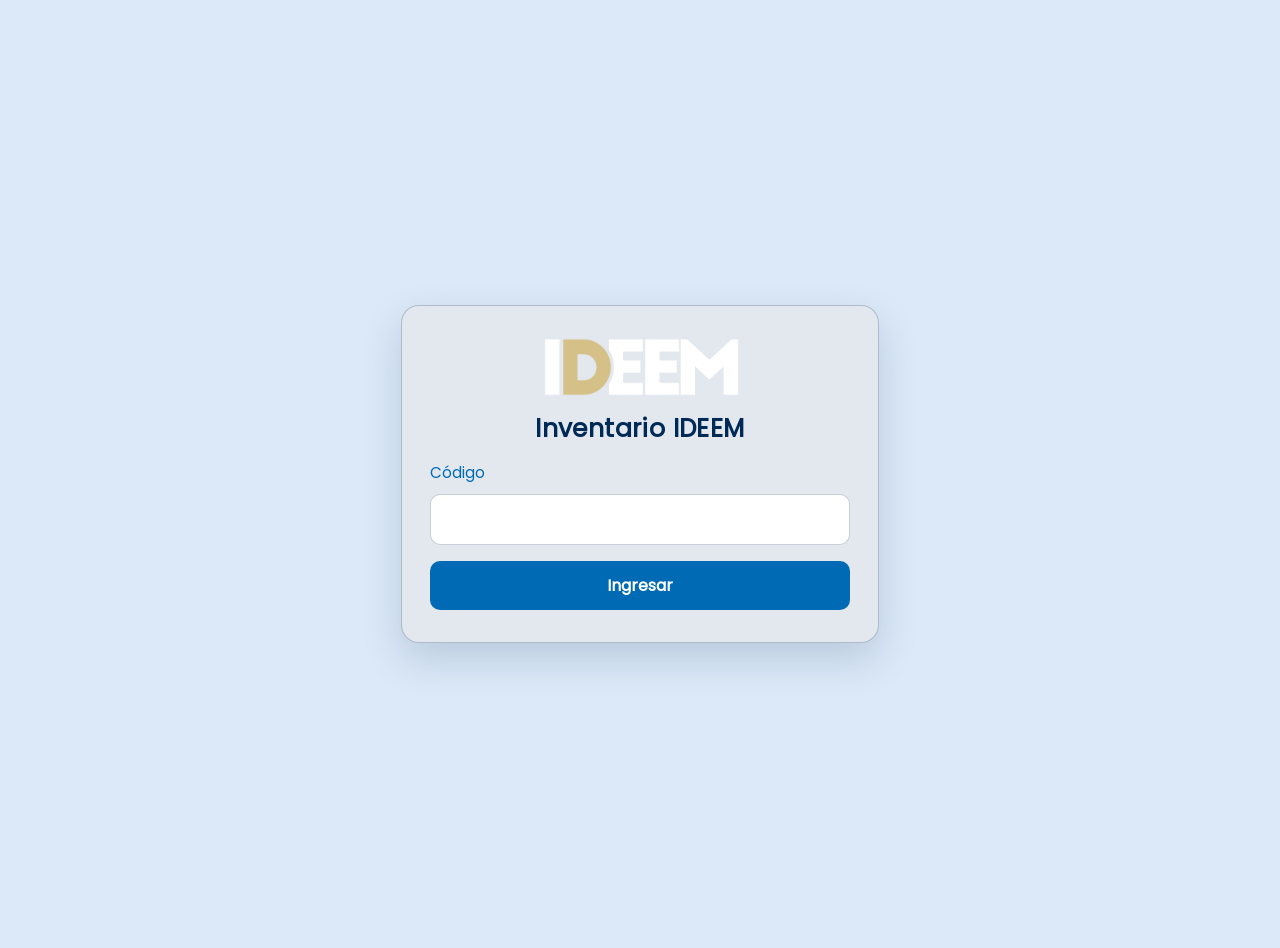
<file: index.html>
<!doctype html>
<html lang="en">
  <head>
    <meta charset="UTF-8" />
    <meta name="viewport" content="width=device-width, initial-scale=1.0" />
    <title>Inicio</title>
    <link rel="stylesheet" href="/styles/global.css" />
  </head>
  <body class="login-body">
    <main class="login-page">
      <section class="login-card" aria-label="Ingreso">
        <img src="styles/resources/Logo-Ideem.png" alt="Logo IDEEM" class="logo" />
        <h1 class="login-title">Inventario IDEEM</h1>

        <form id="loginForm" class="login-form">
          <label for="codigo" class="login-label">Código</label>
          <input type="text" id="codigo" name="codigo" required />
          <button class="btn-envio" type="submit">Ingresar</button>
        </form>
      </section>
    </main>
    <script src="/scripts/validacion.js"></script>
  </body>
</html>
</file>
<file: styles/global.css>
@font-face {
  font-family: 'Poppins-Regular';
  src: url(/styles/resources/Poppins-Regular.ttf);
}


:root {
  --azul-bajo: #006AB5;
  --azul-fuerte: #002A56;
  --azul-botones: #0092CD;
  --dorado: #CAB881;
  --blanco: #fff;
  --negro: #000;
  --gris: #f3f5f8;
}

.login-body {
  margin: 0;
  font-family: 'Poppins-Regular';
  background: #dce9f8;
  color: var(--azul-fuerte);
}

.login-page {
  min-height: 100dvh;
  display: grid;
  place-items: center;
  padding: 24px;
}

.login-card {
  width: min(420px, 100%);
  background: #e3e8ef;
  border: 1px solid rgba(0, 42, 86, 0.24);
  border-radius: 18px;
  box-shadow: 0 16px 40px rgba(0, 42, 86, 0.16);
  padding: 32px 28px;
  display: flex;
  flex-direction: column;
  align-items: center;
  gap: 14px;
}

.logo {
  width: clamp(150px, 35vw, 200px);
  height: auto;
}

.login-title {
  margin: 0;
  font-size: clamp(1.25rem, 2.2vw, 1.55rem);
  color: var(--azul-fuerte);
  letter-spacing: 0.4px;
}

.login-form {
  width: 100%;
  display: flex;
  flex-direction: column;
  gap: 10px;
}

.login-label {
  font-size: 0.95rem;
  color: var(--azul-bajo);
}

#codigo {
  border: 1px solid rgba(0, 42, 86, 0.22);
  border-radius: 10px;
  padding: 12px 14px;
  font-size: 1rem;
  font-family: inherit;
  outline: none;
  transition: border-color 0.2s ease, box-shadow 0.2s ease;
}

#codigo:focus {
  border-color: var(--azul-botones);
  box-shadow: 0 0 0 3px rgba(0, 146, 205, 0.18);
}

.btn-envio {
  margin-top: 6px;
  border: none;
  border-radius: 10px;
  padding: 12px 14px;
  font-size: 1rem;
  font-family: inherit;
  font-weight: 600;
  color: var(--blanco);
  background: var(--azul-bajo);
  cursor: pointer;
  transition: transform 0.15s ease, box-shadow 0.2s ease, filter 0.2s ease;
}

.btn-envio:hover {
  transform: translateY(-1px);
  box-shadow: 0 8px 20px rgba(0, 106, 181, 0.28);
  filter: saturate(1.1);
}

.btn-envio:active {
  transform: translateY(0);
}

@media (max-width: 480px) {
  .login-card {
    padding: 24px 20px;
    border-radius: 14px;
  }
}

/* Inventario */

.inventario-body {
  margin: 0;
  font-family: 'Poppins-Regular';
  background: #d7e6f7;
  color: var(--azul-fuerte);
}

.inventario-page {
  min-height: 100dvh;
  width: min(1200px, 100%);
  margin: 0 auto;
  padding: 28px 16px 32px;
  box-sizing: border-box;
}

.inventario-header {
  display: flex;
  align-items: center;
  justify-content: space-between;
  gap: 12px;
  margin-bottom: 16px;
}

.inventario-header h1 {
  margin: 0;
  font-size: clamp(1.25rem, 2vw, 1.8rem);
  letter-spacing: 0.3px;
}

.btn-logout {
  border: 1px solid rgba(0, 42, 86, 0.2);
  background: #f2f6fb;
  color: var(--azul-fuerte);
  border-radius: 10px;
  padding: 10px 14px;
  font-family: inherit;
  font-weight: 600;
  cursor: pointer;
  transition: background 0.2s ease, transform 0.15s ease;
}

.btn-logout:hover {
  background: #e4edf7;
  transform: translateY(-1px);
}

.acciones-panel {
  display: grid;
  grid-template-columns: repeat(2, minmax(0, 1fr));
  gap: 12px;
  margin-bottom: 14px;
}

.acciones-grupo {
  background: #eef2f7;
  border: 1px solid rgba(0, 42, 86, 0.18);
  border-radius: 12px;
  padding: 12px;
}

.acciones-grupo h2 {
  margin: 0 0 10px;
  font-size: 0.95rem;
  color: var(--azul-fuerte);
}

.acciones-grid {
  display: flex;
  flex-wrap: wrap;
  gap: 8px;
}

.btn-opcion {
  display: inline-flex;
  align-items: center;
  justify-content: center;
  text-decoration: none;
  border: 1px solid rgba(0, 42, 86, 0.16);
  background: #f7fafe;
  color: var(--azul-fuerte);
  border-radius: 10px;
  padding: 8px 12px;
  font-size: 0.9rem;
  font-weight: 600;
  transition: background 0.2s ease, transform 0.15s ease;
}

.btn-opcion:hover {
  background: #e6f0fb;
  transform: translateY(-1px);
}

.inventario-card {
  background: #eef2f7;
  border: 1px solid rgba(0, 42, 86, 0.2);
  border-radius: 16px;
  box-shadow: 0 18px 40px rgba(0, 18, 48, 0.24);
  overflow: hidden;
}

.table-wrap {
  width: 100%;
  overflow-x: auto;
}

.inventario-table {
  width: 100%;
  min-width: 980px;
  border-collapse: collapse;
  color: #102a43;
  font-size: 0.92rem;
}

.inventario-table thead {
  background: var(--azul-bajo);
  color: var(--blanco);
}

.inventario-table th,
.inventario-table td {
  text-align: left;
  padding: 12px 14px;
  border-bottom: 1px solid rgba(0, 42, 86, 0.1);
  white-space: nowrap;
}

.inventario-table tbody tr:nth-child(even) {
  background: #f7f9fc;
}

.inventario-table tbody tr:hover {
  background: #e9f3ff;
}

@media (max-width: 720px) {
  .inventario-page {
    padding-top: 18px;
  }

  .inventario-header {
    flex-direction: column;
    align-items: stretch;
  }

  .btn-logout {
    width: 100%;
  }

  .acciones-panel {
    grid-template-columns: 1fr;
  }
}
</file>
